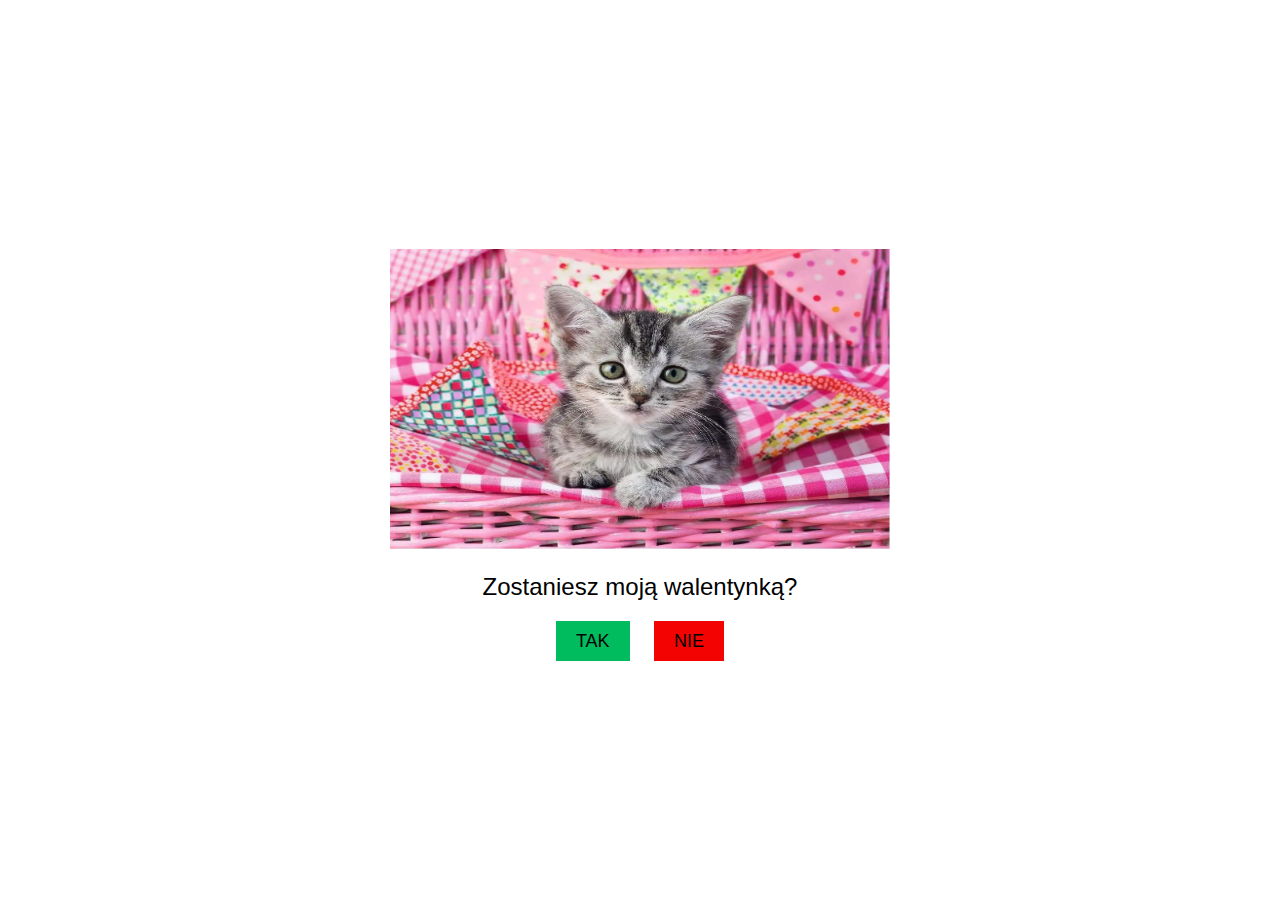
<file: index.html>
<!DOCTYPE html>
<html lang="pl">
<head>
  <meta charset="UTF-8">
  <meta name="viewport" content="width=device-width, initial-scale=1.0">
  <title>Walentynki z kotkiem</title>
  <link rel="stylesheet" href="style.css"> 
</head>
<body>
  <div class="container">
    <div class="content">
      <img src="puzzle-ravensburger-100-pieces-sweet-kitty-100xxl.webp" class="img">
      <p class="question">Zostaniesz moją walentynką?</p>
      <div class="buttons">
        <a href="./second.html" class="yes">TAK</a> 
        <a href="./index.html" class="no">NIE</a>
      </div>
    </div>
  </div>

  <script>
    function redirectToSecondPage() {
      window.location.href = 'second.html';  
    }
  </script>
</body>
</html>
</file>
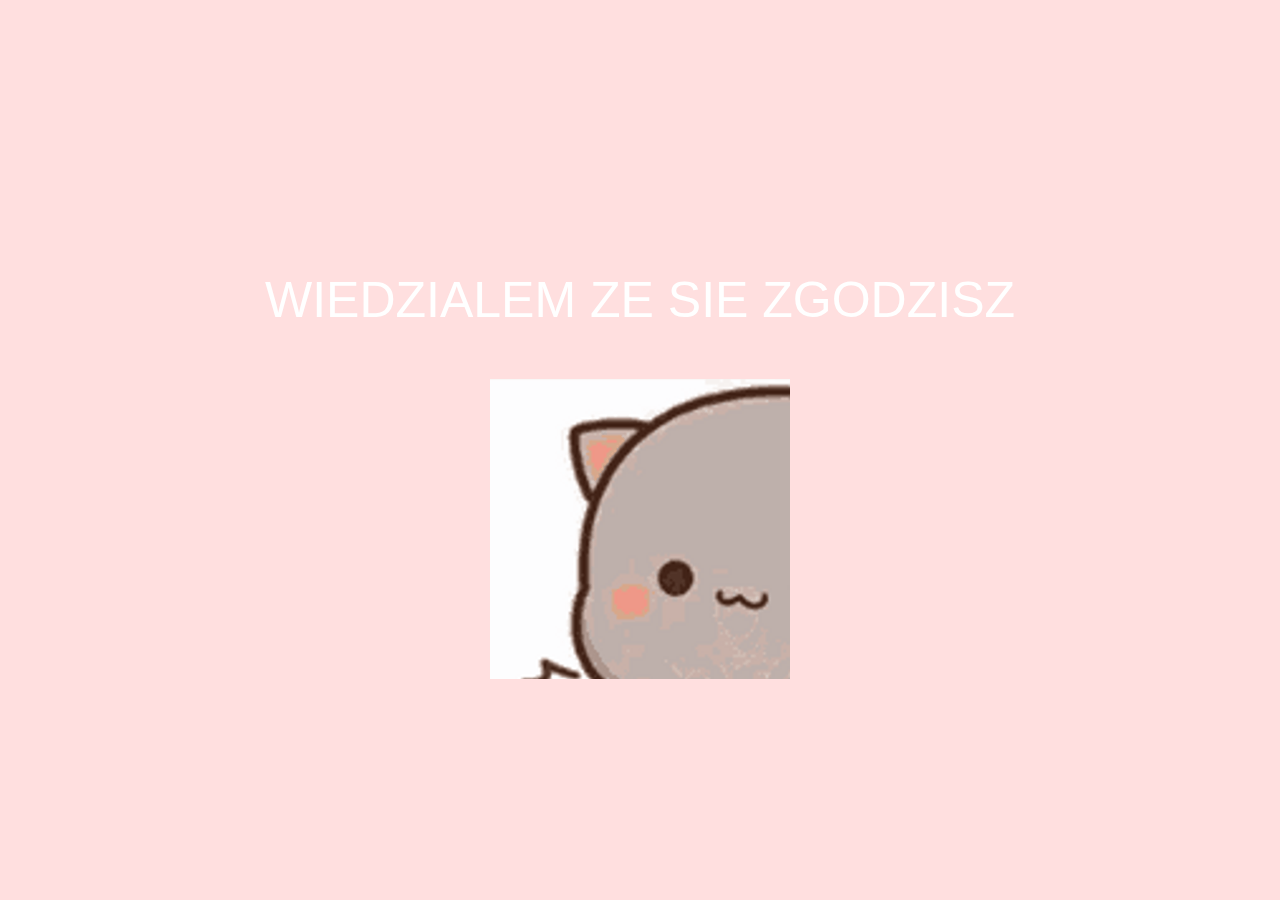
<file: second.html>
<!DOCTYPE html>
<html lang="pl">
<head>
    <meta charset="UTF-8">
    <meta name="viewport" content="width=device-width, initial-scale=1.0">
    <title>Strona 2</title>
    <link rel="stylesheet" href="second.css">
</head>
<body>
    <p class="text">WIEDZIALEM ZE SIE ZGODZISZ</p>
    
    <iframe width="560" height="315" src="icegif-957.gif" frameborder="0" allow="accelerometer; autoplay; clipboard-write; encrypted-media; gyroscope; picture-in-picture" allowfullscreen class="gif"></iframe>
</body>
</html>
</file>
<file: style.css>
body {
    font-family: Arial, sans-serif;
    background-color: white;
    display: flex;
    justify-content: center;
    align-items: center;
    height: 100vh;
    margin: 0;
  }
  
  
  .container {
    text-align: center;
  }
  
  .img {
    width: 500px;
    height: 300px;
  }
  
  .question {
    font-size: 24px;
    margin-top: 20px;
  }
  
  .buttons {
    margin-top: 30px;
  }
  
  a {
    font-size: 18px;
    padding: 10px 20px;
    margin: 0 10px;
    border: none;
    cursor: pointer;
    transition: all 0.3s ease;
   
  }
  
 a:hover {
    opacity: 0.8;
  }
  
  a.yes {
    background-color: #00bc5e; 
    color: rgb(0, 0, 0);
    text-decoration: none;
  }
  
  a.no {
    background-color: #f40303; 
    color: rgb(0, 0, 0);
    text-decoration: none;
  }
  
  a:active {
    transform: scale(0.98); 
  }
</file>
<file: second.css>
body {
    font-family: Arial, sans-serif;
    background-color: #ffdfdf; 
    display: flex;
    flex-direction: column;
    justify-content: center;
    align-items: center;
    height: 100vh;
    margin: 0;
    
  }
  
  
  .container {
    text-align: center;
  }
  
  .gif {
    width: 300px;
    height: 300px;
    justify-content: center;
  }
  
  .message {
    font-size: 32px;
    color: #ff4b4b; 
    margin-top: 20px;
  }

  .text {
    color: white;
    font-size: 50px
  
    

  
  }
</file>
